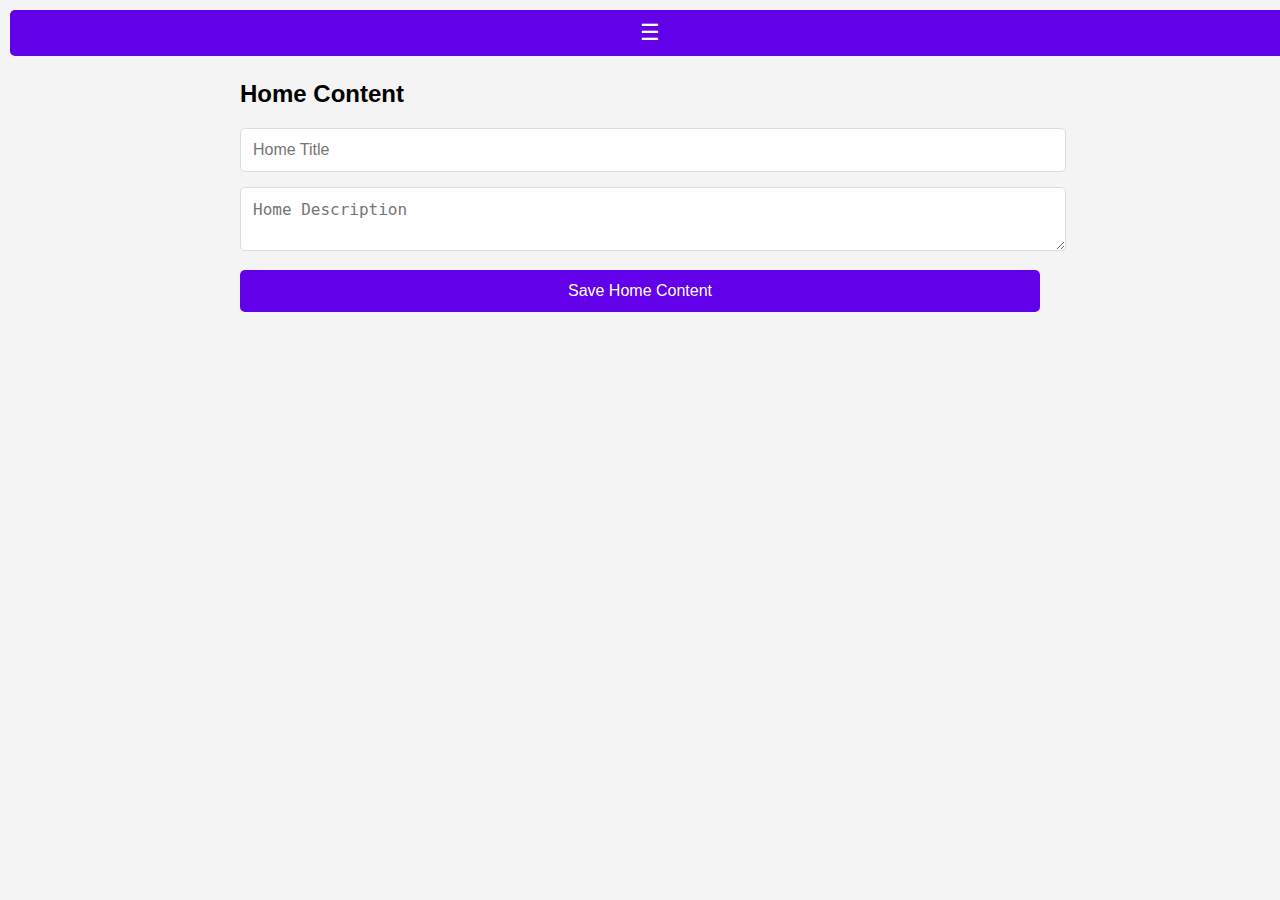
<file: dashboard.html>
<!DOCTYPE html>
<html lang="en">

<head>
    <meta charset="UTF-8">
    <meta name="viewport" content="width=device-width, initial-scale=1.0">
    <title>Admin Dashboard</title>
    <style>
        body {
            margin: 0;
            font-family: Arial, sans-serif;
            background-color: #f4f4f4;
        }

        /* Sidebar Style */
        .sidebar {
            width: 220px;
            position: fixed;
            top: 0;
            left: -220px;
            background-color: rgba(0, 0, 0, 0.8);
            overflow-x: hidden;
            padding: 40px 0 20px 0;
            transition: 0.4s;
            z-index: 1000;
            display: flex;
            flex-direction: column;
            align-items: center;
            height: 100%;
        }

        .sidebar h2 {
            color: white;
            text-align: center;
            margin-bottom: 30px;
        }

        .sidebar a {
            padding: 12px 20px;
            text-decoration: none;
            font-size: 18px;
            color: white;
            display: block;
            transition: 0.3s;
            margin-bottom: 15px;
            border-radius: 5px;
        }

        .sidebar a:hover {
            background-color: #3700b3;
        }

        /* Menu Button */
        .open-btn {
            font-size: 22px;
            background-color: #6200ea;
            color: white;
            padding: 10px 15px;
            border: none;
            cursor: pointer;
            position: fixed;
            top: 10px;
            left: 10px;
            z-index: 1100;
            border-radius: 5px;
        }

        .open-btn:hover {
            background-color: #3700b3;
        }

        /* Main Content */
        #main {
            transition: margin-left 0.4s;
            padding: 20px;
            margin-left: 0;
        }

        .content-section {
            display: none;
            padding: 20px;
            margin-top: 20px;
            max-width: 800px;
            margin-left: auto;
            margin-right: auto;
        }

        .content-section.active {
            display: block;
        }

        input, textarea, button {
            width: 100%;
            padding: 12px;
            margin-bottom: 15px;
            border: 1px solid #ddd;
            border-radius: 5px;
            font-size: 16px;
        }

        button {
            background-color: #6200ea;
            color: white;
            border: none;
            cursor: pointer;
        }

        button:hover {
            background-color: #3700b3;
        }

        .card {
            background-color: white;
            border-radius: 8px;
            padding: 15px;
            box-shadow: 0 0 8px rgba(0, 0, 0, 0.1);
            margin-bottom: 20px;
            text-align: center;
        }

        .card img {
            width: 100%;
            max-height: 200px;
            object-fit: cover;
            border-radius: 8px;
            margin-bottom: 10px;
        }

        .card h3, .card p {
            margin: 5px 0;
        }

        .card button {
            width: auto;
            padding: 5px 10px;
            margin-top: 10px;
        }

        /* Mobile Responsive */
        @media (max-width: 600px) {
            .sidebar {
                width: 100%;
                left: -100%;
            }

            #main {
                margin-left: 0;
            }
        }
    </style>
</head>

<body>

    <!-- Sidebar Button -->
    <button class="open-btn" onclick="toggleSidebar()">☰</button>

    <!-- Sidebar -->
    <div id="sidebar" class="sidebar">
        <h2>ADMIN</h2>
        <a href="#" onclick="showSection('homeSection')">📄 Home Content</a>
        <a href="#" onclick="showSection('menuSection')">🍽️ Menu Items</a>
        <a href="#" onclick="showSection('eventSection')">🎉 Events</a>
        <div style="display: flex; justify-content: center; margin-top: 20px;">
            <a href="index.html" style="background-color: white; color: #6200ea; padding: 10px 20px; border-radius: 7px; text-decoration: none; font-weight: bold;">VIEW SITE</a>
        </div>
    </div>

    <div id="main">

        <!-- Home Section -->
        <div id="homeSection" class="content-section active">
            <h2>Home Content</h2>
            <input type="text" id="homeTitle" placeholder="Home Title">
            <textarea id="homeDescription" placeholder="Home Description"></textarea>
            <button onclick="saveHomeContent()">Save Home Content</button>
        </div>

        <!-- Menu Section -->
        <div id="menuSection" class="content-section">
            <h2>Menu Items</h2>
            <form id="menuForm">
                <input type="text" id="itemName" placeholder="Item Name" required>
                <input type="number" id="itemPrice" placeholder="Price" required>
                <input type="url" id="itemImageURL" placeholder="Image URL" required>
                <button type="submit">Add Menu Item</button>
            </form>
            <div id="menuList"></div>
        </div>

        <!-- Event Section -->
        <div id="eventSection" class="content-section">
            <h2>Events</h2>
            <form id="eventForm">
                <input type="text" id="eventTitle" placeholder="Event Title" required>
                <input type="url" id="eventImageURL" placeholder="Image URL" required>
                <input type="date" id="eventDate" required>
                <button type="submit">Add Event</button>
            </form>
            <div id="eventList"></div>
        </div>

    </div>

    <script>
        function toggleSidebar() {
            const sidebar = document.getElementById('sidebar');
            const main = document.getElementById('main');
            if (sidebar.style.left === '-220px' || sidebar.style.left === '' || sidebar.style.left === '-100%') {
                sidebar.style.left = '0';
                main.style.marginLeft = window.innerWidth > 600 ? '220px' : '0';
            } else {
                sidebar.style.left = window.innerWidth > 600 ? '-220px' : '-100%';
                main.style.marginLeft = '0';
            }
        }

        function showSection(sectionId) {
            const sections = document.getElementsByClassName('content-section');
            for (let i = 0; i < sections.length; i++) {
                sections[i].classList.remove('active');
            }
            document.getElementById(sectionId).classList.add('active');
            toggleSidebar();
        }

        // Home Content
        function loadHomeContent() {
            document.getElementById('homeTitle').value = localStorage.getItem('homeTitle') || '';
            document.getElementById('homeDescription').value = localStorage.getItem('homeDescription') || '';
        }

        function saveHomeContent() {
            localStorage.setItem('homeTitle', document.getElementById('homeTitle').value);
            localStorage.setItem('homeDescription', document.getElementById('homeDescription').value);
            alert('Home content saved!');
        }

        // Menu Management
        const menuForm = document.getElementById('menuForm');
        menuForm.addEventListener('submit', function (e) {
            e.preventDefault();
            const name = document.getElementById('itemName').value;
            const price = document.getElementById('itemPrice').value;
            const imageUrl = document.getElementById('itemImageURL').value;

            const menu = JSON.parse(localStorage.getItem('menu')) || [];
            menu.push({ name, price, imageUrl });
            localStorage.setItem('menu', JSON.stringify(menu));

            menuForm.reset();
            loadMenu();
        });

        function loadMenu() {
            const menu = JSON.parse(localStorage.getItem('menu')) || [];
            const menuList = document.getElementById('menuList');
            menuList.innerHTML = '';

            menu.forEach((item, index) => {
                const card = document.createElement('div');
                card.classList.add('card');
                card.innerHTML = `
                    <img src="${item.imageUrl}" alt="${item.name}" onerror="this.src='https://via.placeholder.com/150';">
                    <h3 contenteditable="true" onblur="updateMenuItem(${index}, 'name', this.innerText)">${item.name}</h3>
                    <p contenteditable="true" onblur="updateMenuItem(${index}, 'price', this.innerText)">$${item.price}</p>
                    <button onclick="deleteMenuItem(${index})">🗑️ Delete</button>
                `;
                menuList.appendChild(card);
            });
        }

        function updateMenuItem(index, field, value) {
            const menu = JSON.parse(localStorage.getItem('menu')) || [];
            menu[index][field] = value;
            localStorage.setItem('menu', JSON.stringify(menu));
        }

        function deleteMenuItem(index) {
            if (confirm('Delete this menu item?')) {
                const menu = JSON.parse(localStorage.getItem('menu')) || [];
                menu.splice(index, 1);
                localStorage.setItem('menu', JSON.stringify(menu));
                loadMenu();
            }
        }

        // Event Management
        const eventForm = document.getElementById('eventForm');
        eventForm.addEventListener('submit', function (e) {
            e.preventDefault();
            const title = document.getElementById('eventTitle').value;
            const imageUrl = document.getElementById('eventImageURL').value;
            const date = document.getElementById('eventDate').value;

            const events = JSON.parse(localStorage.getItem('events')) || [];
            events.push({ title, imageUrl, date });
            localStorage.setItem('events', JSON.stringify(events));

            eventForm.reset();
            loadEvents();
        });

        function loadEvents() {
            const events = JSON.parse(localStorage.getItem('events')) || [];
            const eventList = document.getElementById('eventList');
            eventList.innerHTML = '';

            events.forEach((event, index) => {
                const card = document.createElement('div');
                card.classList.add('card');
                card.innerHTML = `
                    <img src="${event.imageUrl}" alt="${event.title}" onerror="this.src='https://via.placeholder.com/150';">
                    <h3 contenteditable="true" onblur="updateEvent(${index}, 'title', this.innerText)">${event.title}</h3>
                    <p contenteditable="true" onblur="updateEvent(${index}, 'date', this.innerText)">${event.date}</p>
                    <button onclick="deleteEvent(${index})">🗑️ Delete</button>
                `;
                eventList.appendChild(card);
            });
        }

        function updateEvent(index, field, value) {
            const events = JSON.parse(localStorage.getItem('events')) || [];
            events[index][field] = value;
            localStorage.setItem('events', JSON.stringify(events));
        }

        function deleteEvent(index) {
            if (confirm('Delete this event?')) {
                const events = JSON.parse(localStorage.getItem('events')) || [];
                events.splice(index, 1);
                localStorage.setItem('events', JSON.stringify(events));
                loadEvents();
            }
        }

        window.onload = function () {
            loadHomeContent();
            loadMenu();
            loadEvents();
        }
    </script>

</body>

</html>
</file>
